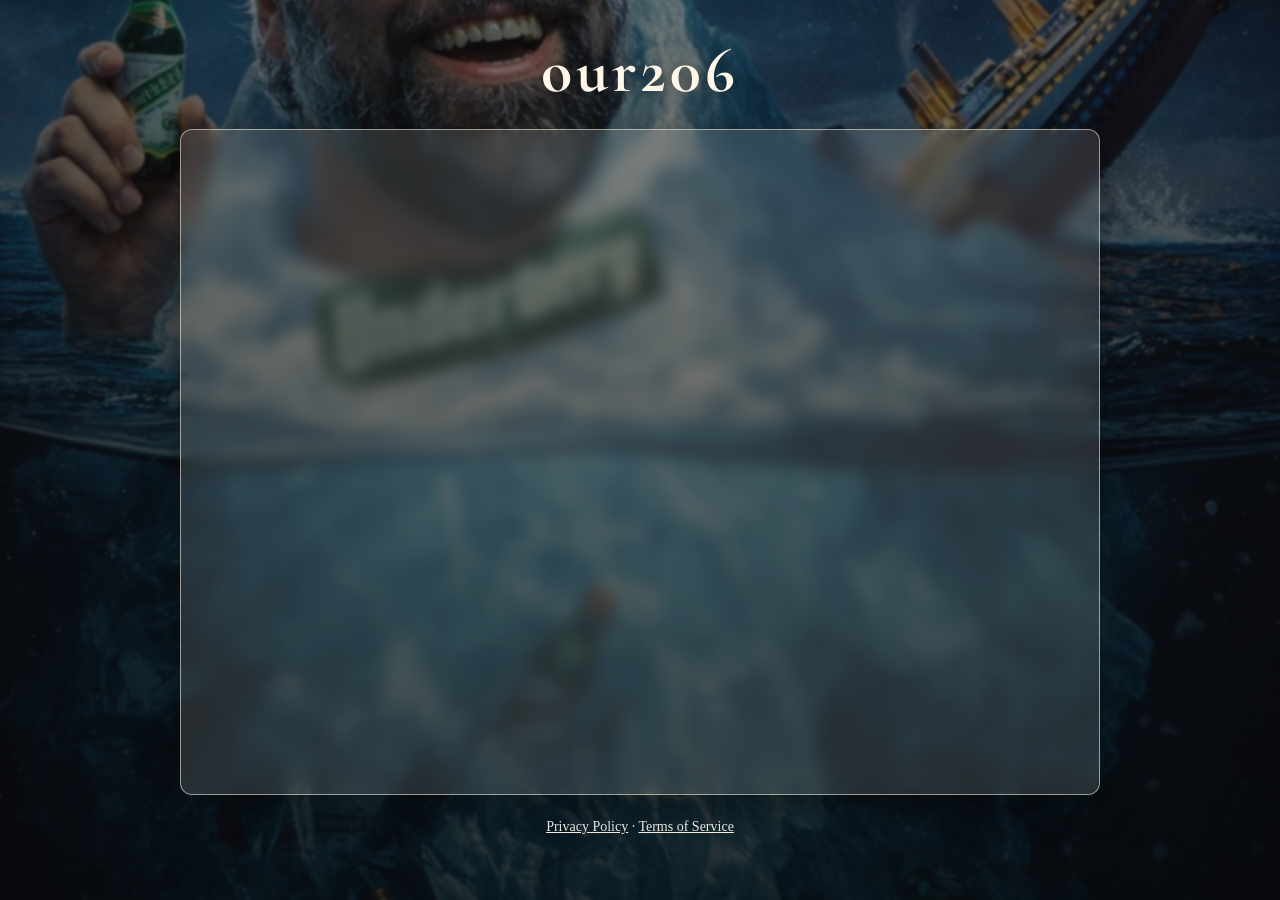
<file: website/index.html>
<!doctype html>
<html lang="en">
  <head>
    <meta name="google-site-verification" content="EIaajEjxIKMyzVJGz8mW1LaOndZqeqQoVX5QLRdAVYQ" />
    <meta charset="UTF-8" />
    <meta name="viewport" content="width=device-width, initial-scale=1.0" />
    <title>206 Tunes &amp; Times Event Calendar</title>
    <meta
      name="description"
      content="Live music calendar for Seattle and beyond. 206 Tunes &amp; Times keeps upcoming shows in one clean, shareable calendar."
    />
    <meta name="theme-color" content="#0f2e48" />
    <link rel="canonical" href="https://our206.com/" />
    <link rel="icon" type="image/svg+xml" href="/images/favicon-space-needle.svg" />

    <meta property="og:type" content="website" />
    <meta property="og:site_name" content="our206" />
    <meta property="og:title" content="206 Tunes &amp; Times Event Calendar" />
    <meta
      property="og:description"
      content="Live music calendar for Seattle and beyond. Browse upcoming shows and venue details."
    />
    <meta property="og:url" content="https://our206.com/" />
    <meta property="og:image" content="https://our206.com/images/skoiberg.jpeg" />
    <meta property="og:image:alt" content="our206 live music calendar preview image" />
    <meta property="og:image:type" content="image/jpeg" />

    <meta name="twitter:card" content="summary_large_image" />
    <meta name="twitter:title" content="206 Tunes &amp; Times Event Calendar" />
    <meta
      name="twitter:description"
      content="Live music calendar for Seattle and beyond. Browse upcoming shows and venue details."
    />
    <meta name="twitter:image" content="https://our206.com/images/skoiberg.jpeg" />
    <link rel="preconnect" href="https://fonts.googleapis.com" />
    <link rel="preconnect" href="https://fonts.gstatic.com" crossorigin />
    <link
      href="https://fonts.googleapis.com/css2?family=Cormorant+Garamond:wght@700&display=swap"
      rel="stylesheet"
    />
    <style>
      :root {
        --text: #f6f2ea;
        --accent: rgba(255, 245, 224, 0.55);
      }

      * {
        box-sizing: border-box;
      }

      body {
        margin: 0;
        min-height: 100vh;
        font-family: "Cormorant Garamond", Georgia, serif;
        color: var(--text);
        position: relative;
        overflow-x: hidden;
      }

      body::before {
        content: "";
        position: fixed;
        inset: -3%;
        z-index: -2;
        background: url("./images/skoiberg.jpeg") center center / cover no-repeat;
        filter: blur(1.2px) brightness(0.76) contrast(0.9) saturate(0.95);
        transform: scale(1.04);
      }

      body::after {
        content: "";
        position: fixed;
        inset: 0;
        z-index: -1;
        background:
          radial-gradient(circle at top, rgba(0, 0, 0, 0.15), rgba(0, 0, 0, 0.5)),
          linear-gradient(180deg, rgba(10, 9, 8, 0.15), rgba(10, 9, 8, 0.45));
      }

      main {
        max-width: 980px;
        margin: 0 auto;
        padding: 2rem 1rem 2.5rem;
        position: relative;
        z-index: 1;
      }

      h1 {
        margin: 0 0 1.25rem;
        text-align: center;
        font-size: clamp(2.4rem, 6vw, 4rem);
        font-weight: 700;
        letter-spacing: 0.06em;
        color: #fff7e8;
        text-shadow: 0 2px 12px rgba(0, 0, 0, 0.45);
      }

      .calendar-shell {
        width: 100%;
        max-width: 920px;
        margin: 0 auto;
        padding: 0.5rem;
        border: 1px solid var(--accent);
        border-radius: 12px;
        background: rgba(255, 251, 243, 0.12);
        backdrop-filter: blur(8px);
        box-shadow: 0 12px 36px rgba(0, 0, 0, 0.35);
      }

      .calendar-frame {
        display: block;
        width: 100%;
        height: min(72vh, 680px);
        border: 0;
        border-radius: 8px;
        opacity: 0.94;
      }
    </style>
  </head>
  <body>
    <main>
      <h1>our206</h1>
      <div class="calendar-shell">
        <iframe
          class="calendar-frame"
          src="https://calendar.google.com/calendar/embed?height=600&wkst=1&ctz=America%2FLos_Angeles&showPrint=0&showCalendars=0&mode=AGENDA&src=b3VyMjA2d2FAZ21haWwuY29t&color=%23039be5"
          frameborder="0"
          scrolling="no"
          title="our206 Google Calendar"
        ></iframe>
      </div>
      <footer style="text-align: center; margin-top: 1.5rem; font-family: Georgia, serif; font-size: 0.875rem;">
        <a href="/privacy.html" style="color: inherit;">Privacy Policy</a>
        &middot;
        <a href="/terms.html" style="color: inherit;">Terms of Service</a>
      </footer>
    </main>
  </body>
</html>
</file>
